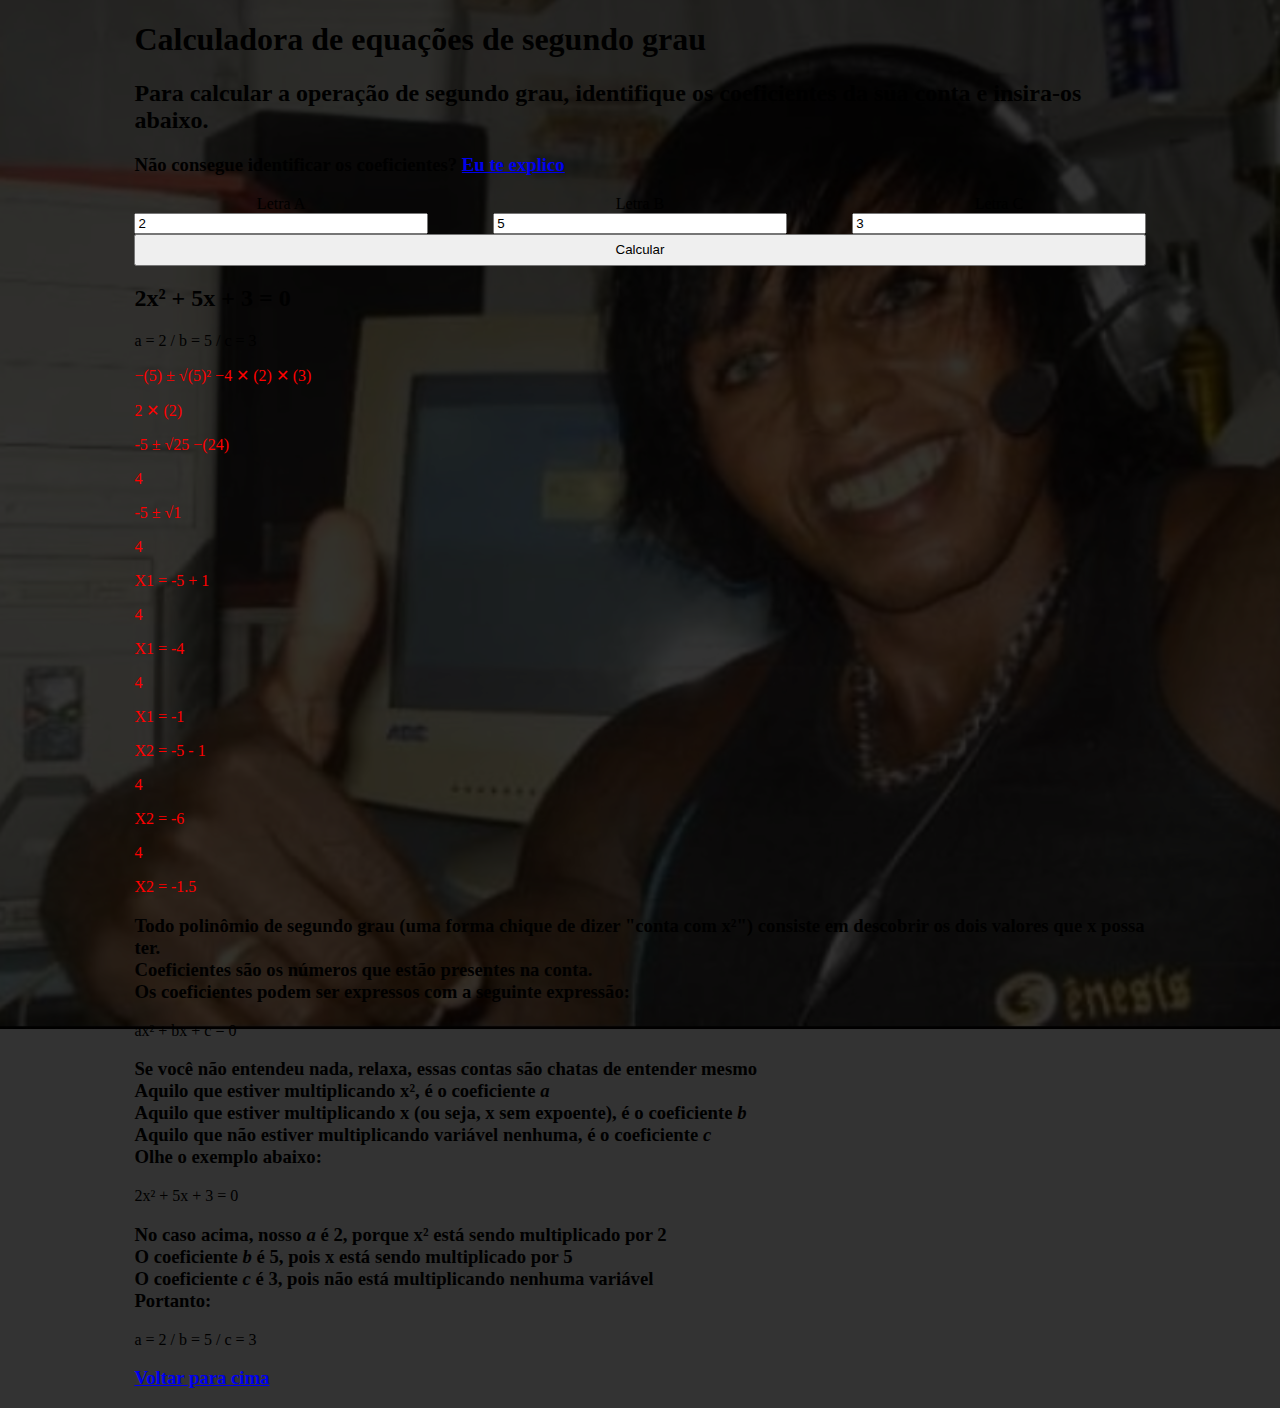
<file: index.html>
<!DOCTYPE html>
<html lang="en" dir="ltr">
  <head>
    <meta charset="utf-8">
    <title>Calculadora</title>
    <link rel="stylesheet" href="./css/index.css">
  </head>
  <body>
    <main>
      <h1>
        Calculadora de equações de segundo grau
      </h1>
      <h2>
        Para calcular a operação de segundo grau, identifique os coeficientes da sua conta e insira-os abaixo.
      </h2>
      <h3>
        Não consegue identificar os coeficientes? <a href="#explanar"> Eu te explico </a>
      </h3>
      <form id="formularioEquacao">
        <label for="letraA">Letra A
          <input value="2" id="letraA" type="number" name="letraA" placeholder="A">
        </label>

        <label for="letraB">Letra B
          <input value="5" id="letraB" type="number" name="letraB" placeholder="B">
        </label>

        <label for="letraC">Letra C
          <input value="3" id="letraC" type="number" name="letraC" placeholder="C">
        </label>

        <button id="calcular" type="submit" name="calcular">Calcular</button>
      </form>

      <h2 id="baseConta"> 2x² + 5x + 3 = 0</h2>

      <div id="contas"></div>

      <div id="explanar">
        <h3>
          Todo polinômio de segundo grau (uma forma chique de dizer "conta com x²") consiste em descobrir os dois valores que x possa ter. <br>
          Coeficientes são os números que estão presentes na conta. <br>
          Os coeficientes podem ser expressos com a seguinte expressão:
        </h3>

        <p>
          ax² + bx + c = 0
        </p>

        <h3>
          Se você não entendeu nada, relaxa, essas contas são chatas de entender mesmo <br>
          Aquilo que estiver multiplicando x², é o coeficiente <i> a </i> <br>
          Aquilo que estiver multiplicando x (ou seja, x sem expoente), é o coeficiente <i> b </i> <br>
          Aquilo que não estiver multiplicando variável nenhuma, é o coeficiente <i> c </i> <br>
          Olhe o exemplo abaixo:
        </h3>

        <p>
          2x² + 5x + 3 = 0
        </p>

        <h3>
          No caso acima, nosso <i> a </i> é 2, porque x² está sendo multiplicado por 2 <br>
          O coeficiente <i> b </i> é 5, pois x está sendo multiplicado por 5 <br>
          O coeficiente <i> c </i> é 3, pois não está multiplicando nenhuma variável <br>
          Portanto:
        </h3>

        <p>
          a = 2 / b = 5 / c = 3
        </p>

        <h3> <a href="#formularioEquacao">Voltar para cima</a> </h3>
      </div>
    <script type="text/javascript" src="./js/index.js"></script>
    <script type="text/javascript" src="./js/operacoes/completa.js"></script>
    <script type="text/javascript" src="./js/operacoes/ausenciaA.js"></script>
    <script type="text/javascript" src="./js/operacoes/ausenciaB.js"></script>
    <script type="text/javascript" src="./js/operacoes/ausenciaC.js"></script>
    </main>
  </body>
</html>
</file>
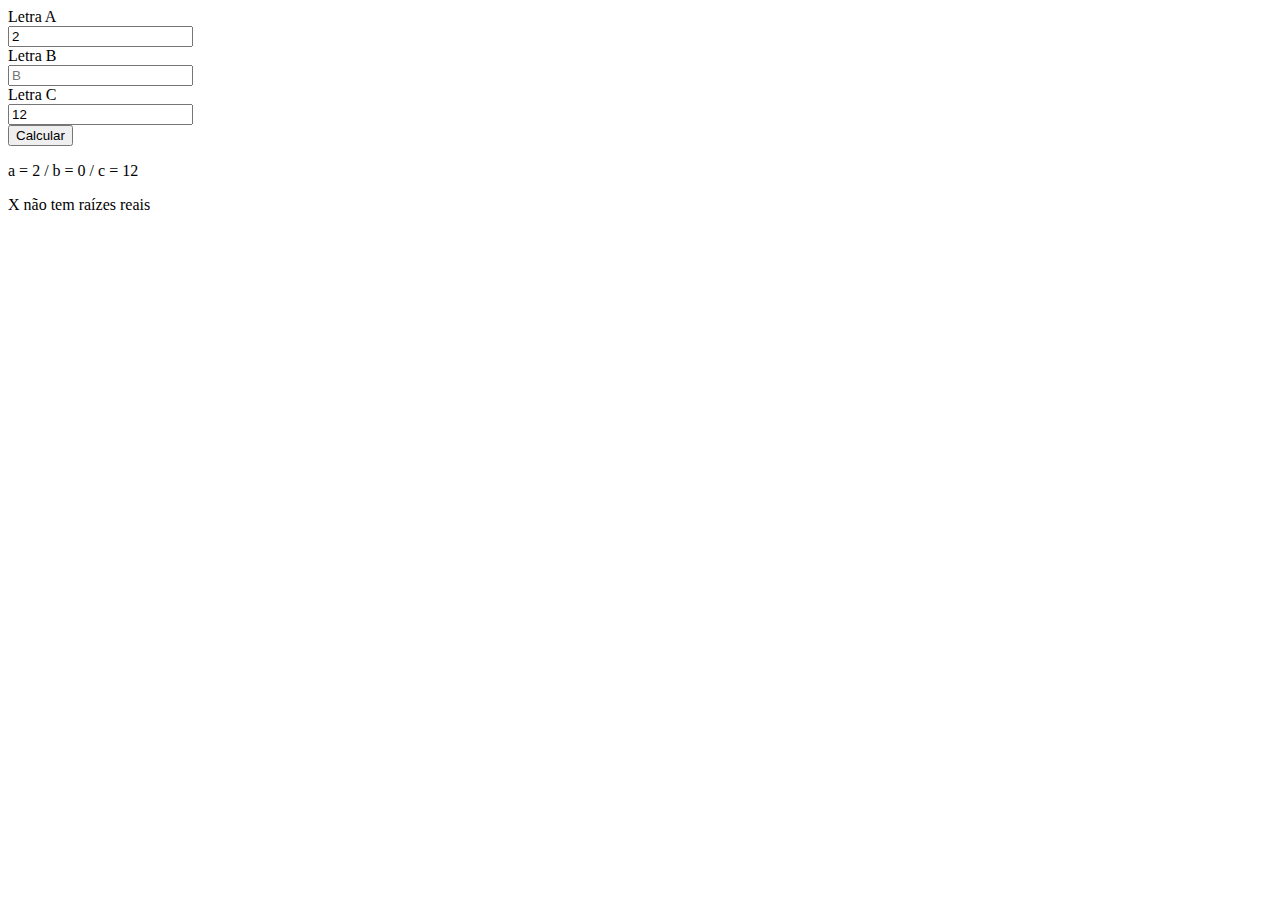
<file: mobile/index.html>
<!DOCTYPE html>
<html lang="en" dir="ltr">
  <head>
    <meta charset="utf-8">
    <title></title>
  </head>
  <body>
    <form id="formularioEquacao">
      <label for="letraA">Letra A</label> <br>
      <input value="2" id="letraA" type="number" name="letraA" placeholder="A"> <br>

      <label for="letraB">Letra B</label> <br>
      <input value="" id="letraB" type="number" name="letraB" placeholder="B"> <br>

      <label for="letraC">Letra C</label> <br>
      <input value="12" id="letraC" type="number" name="letraC" placeholder="C"> <br>

      <button id="calcular" type="submit" name="calcular">Calcular</button>
    </form>
    <div id="contas"></div>
    <script type="text/javascript">
    //index.js
      let letraA = document.getElementById('letraA');
      let letraB = document.getElementById('letraB');
      let letraC = document.getElementById('letraC');

      let formularioEquacao = document.getElementById('formularioEquacao');

      document.body.onload = function () {
        calcularOperacaoSegundoGrau(letraA,letraB,letraC);
      }

      formularioEquacao.onsubmit = function (e) {
        e.preventDefault();
        calcularOperacaoSegundoGrau(letraA,letraB,letraC);
      }

      const calcularOperacaoSegundoGrau =
      (letraA,letraB,letraC) => {

        contas.innerHTML="";
        let a = letraA.value;
        let b = letraB.value;
        let c = letraC.value;

        let x1;
        let x2;

        if (a && b && c) {

          completa(a,b,c);

        } else if (a && b && !c) {

          x1 = 0;
          x2 = -(b/a);
          console.log("a = "+a+" / b = "+b+" / c = "+c);
          return x1+" "+x2;

        } else if (a && b==0 && c) {

          ausenciaB(a,c);

        } else if (a==0 && b && c) {

          ausenciaA(b,c);

        }
      }
    //completa.js
    const completa = (a,b,c) => {

    //criando uma div para colocar a equação completa
      let equacaoCompleta = document.createElement("div");
      equacaoCompleta.classList.add("equacaoCompleta");
    //definindo valores que serão usados para calcular e exibir a equação
      let valor1 = -(b);
      let delta = (b*b) - 4 * (a) * (c);
      let raizDelta = Math.sqrt(delta);
      let valor2 = 2* a;
    //definindo x1 e x2
      x1 = ( (valor1 + raizDelta) / valor2);
      x2 = ( (valor1 - raizDelta) / valor2);
    //linha com os coeficientes
      let coeficientesParagrafo = document.createElement("p");
      let coeficientes = document.createTextNode('a = '+a+' / b = '+b+' / c = '+c);
      coeficientesParagrafo.appendChild(coeficientes);
      equacaoCompleta.appendChild(coeficientesParagrafo);
    // linha superior da operação - parte 1
      let contaParagrafo1_1 = document.createElement("p");
      let contaNumeros1_1 = document.createTextNode("−("+b+") ± √("+b+")² −4 ✕ ("+a+") ✕ ("+c+")" );
      contaParagrafo1_1.appendChild(contaNumeros1_1);
      equacaoCompleta.appendChild(contaParagrafo1_1);
    //linha inferior da operação - parte 1
      let contaParagrafo1_2 = document.createElement("p");
      let contaNumeros1_2 = document.createTextNode("2 ✕ ("+a+")");
      contaParagrafo1_2.appendChild(contaNumeros1_2);
      equacaoCompleta.appendChild(contaParagrafo1_2);
    // ---------------------------------------------------
    // linha superior da operação - parte 2
      let contaParagrafo2_1 = document.createElement("p");
      let contaNumeros2_1 = document.createTextNode(valor1+ " ± √"+b*b+" −("+  4 * (a) * (c)+")");
      contaParagrafo2_1.appendChild(contaNumeros2_1);
      equacaoCompleta.appendChild(contaParagrafo2_1);

    // linha inferior da operação - parte 2
      let contaParagrafo2_2 = document.createElement("p");
      let contaNumeros2_2 = document.createTextNode(valor2);
      contaParagrafo2_2.appendChild(contaNumeros2_2);
      equacaoCompleta.appendChild(contaParagrafo2_2);
    // ----------------------------------------------------
    // linha superior da operação - parte 3
      let contaParagrafo3_1 = document.createElement("p");
      let contaNumeros3_1 = document.createTextNode(valor1+ " ± √"+ delta);
      contaParagrafo3_1.appendChild(contaNumeros3_1);
      equacaoCompleta.appendChild(contaParagrafo3_1);

      let contaParagrafo3_2 = document.createElement("p");
      let contaNumeros3_2 = document.createTextNode(valor2);
    // linha inferior da operação - parte 3
      contaParagrafo3_2.appendChild(contaNumeros3_2);
      equacaoCompleta.appendChild(contaParagrafo3_2);
    //-----------------------------------------------------
    //verificando se o delta é negativo. caso delta seja negativo,
    //a operação não exibirá mais nada
      if (delta < 0) {
        let erroParagrafo = document.createElement("span");
        erroParagrafo.classList.add("erro");
        let erroTexto = document.createTextNode("A equeção não tem raízes reais");
        erroParagrafo.appendChild(erroTexto);
        equacaoCompleta.appendChild(erroParagrafo);
        contas.appendChild(equacaoCompleta);
        return "A equeção não tem raízes reais";
      }
    // ----------------------------------------------------
    // linha superior da operação - parte 4
    // início x1
      let paragrafoX1_1_1 = document.createElement("p");
      let resultadoX1_1_1 = document.createTextNode("X1 = "+ valor1 + " + "+ raizDelta);

      paragrafoX1_1_1.appendChild(resultadoX1_1_1);
      equacaoCompleta.appendChild(paragrafoX1_1_1);
    // linha inferior da operação - parte 4
      let paragrafoX1_1_2 = document.createElement("p");
      let resultadoX1_1_2 = document.createTextNode(valor2);

      paragrafoX1_1_2.appendChild(resultadoX1_1_2);
      equacaoCompleta.appendChild(paragrafoX1_1_2);
    // ----------------------------------------------------
    // linha superior da operação - parte 5
      let paragrafoX1_3_1 = document.createElement("p");
      let resultadoX1_3_1 = document.createTextNode("X1 = " +
      (valor1 + raizDelta) );

      paragrafoX1_3_1.appendChild(resultadoX1_3_1);
      equacaoCompleta.appendChild(paragrafoX1_3_1);
    // linha inferior da operação - parte 5
      let paragrafoX1_3_2 = document.createElement("p");
      let resultadoX1_3_2 = document.createTextNode(valor2);

      paragrafoX1_3_2.appendChild(resultadoX1_3_2);
      equacaoCompleta.appendChild(paragrafoX1_3_2);
    // ----------------------------------------------------
    // linha final X1 da operação - parte 6
    // fim x1
      let paragrafoX1_4 = document.createElement("p");
      let resultadoX1_4 = document.createTextNode("X1 = " + x1);

      paragrafoX1_4.appendChild(resultadoX1_4);
      equacaoCompleta.appendChild(paragrafoX1_4);
    // ----------------------------------------------------
    // linha superior da operação - parte 7
    // início x2
      let paragrafoX2_1_1 = document.createElement("p");
      let resultadoX2_1_1 = document.createTextNode("X2 = "+ valor1 + " - "+ raizDelta);

      paragrafoX2_1_1.appendChild(resultadoX2_1_1);
      equacaoCompleta.appendChild(paragrafoX2_1_1);
    // linha inferior da operação - parte 7
      let paragrafoX2_1_2 = document.createElement("p");
      let resultadoX2_1_2 = document.createTextNode(valor2);

      paragrafoX2_1_2.appendChild(resultadoX2_1_2);
      equacaoCompleta.appendChild(paragrafoX2_1_2);
    // ----------------------------------------------------
    // linha superior da operação - parte 8
      let paragrafoX2_3_1 = document.createElement("p");
      let resultadoX2_3_1 = document.createTextNode("X2 = " +
      (valor1 - raizDelta) );

      paragrafoX2_3_1.appendChild(resultadoX2_3_1);
      equacaoCompleta.appendChild(paragrafoX2_3_1);
    // linha inferior da operação - parte 8
      let paragrafoX2_3_2 = document.createElement("p");
      let resultadoX2_3_2 = document.createTextNode(valor2);

      paragrafoX2_3_2.appendChild(resultadoX2_3_2);
      equacaoCompleta.appendChild(paragrafoX2_3_2);
    // ----------------------------------------------------
    // linha final X2 da operação - parte 9
    // fim x2
      let paragrafoX2_4 = document.createElement("p");
      let resultadoX2_4 = document.createTextNode("X2 = " + x2);

      paragrafoX2_4.appendChild(resultadoX2_4);
      equacaoCompleta.appendChild(paragrafoX2_4);
    // -------------------------------------------------------
    //exibindo o resultado
      contas.appendChild(equacaoCompleta);
      return x1+" "+x2;
    }

    const ausenciaA = (b,c) => {
      x = -(c/b);
    //criando a div responsável pela exibição
      let ausenciaADiv = document.createElement("div");
      ausenciaADiv.classList.add("ausenciaADiv");

    //exibição dos coeficientes
      let coeficientesParagrafo = document.createElement("p");
      let coeficientes = document.createTextNode('a = 0 / b = '+b+' / c = '+c);

      coeficientesParagrafo.appendChild(coeficientes);
      ausenciaADiv.appendChild(coeficientesParagrafo);

    //mensagem de notificação/erro sobre a equação
      let erroParagrafo = document.createElement("span");
      erroParagrafo.classList.add("erro");
      let erroTexto = document.createTextNode("Você escreveu uma equação de 1º grau. Só tem um resultado a retornar");

      erroParagrafo.appendChild(erroTexto);
      ausenciaADiv.appendChild(erroParagrafo);
    //-----------------------------------------------
    //linha da operação - parte 1
        let paragrafoX_1 = document.createElement("p");
        let resultadoX_1 = document.createTextNode(b+"X + ("+ (c)+") = 0");

        paragrafoX_1.appendChild(resultadoX_1);
        ausenciaADiv.appendChild(paragrafoX_1);
    //--------------------------------------------------
    //linha da operação - parte 2
        let paragrafoX_2 = document.createElement("p");
        let resultadoX_2 = document.createTextNode(b+"X = " + (-(c)));

        paragrafoX_2.appendChild(resultadoX_2);
        ausenciaADiv.appendChild(paragrafoX_2);
    //--------------------------------------------------
    //linha superior da operação - parte 3
        let paragrafoX_3_1 = document.createElement("p");
        let resultadoX_3_1 = document.createTextNode("X = " + (-(c)));

        paragrafoX_3_1.appendChild(resultadoX_3_1);
        ausenciaADiv.appendChild(paragrafoX_3_1);
    //linha inferior da operação - parte 3
      let paragrafoX_3_2 = document.createElement("p");
      let resultadoX_3_2 = document.createTextNode(b);

      paragrafoX_3_2.appendChild(resultadoX_3_2);
      ausenciaADiv.appendChild(paragrafoX_3_2);
    //--------------------------------------------------
    //linha da operação - parte 4
        let paragrafoX_4 = document.createElement("p");
        let resultadoX_4 = document.createTextNode("X = " + x);

        paragrafoX_4.appendChild(resultadoX_4);
        ausenciaADiv.appendChild(paragrafoX_4);
    //--------------------------------------------------
    //exibindo o resultado
      contas.appendChild(ausenciaADiv);
      return x;
    }

    const ausenciaB = (a,c) => {

      let ausenciaBDiv = document.createElement("div");
      ausenciaBDiv.classList.add("ausenciaBDiv");

      let coeficientesParagrafo = document.createElement("p");
      let coeficientes = document.createTextNode('a = '+a+' / b = 0 / c = '+c);
      coeficientesParagrafo.appendChild(coeficientes);
      ausenciaBDiv.appendChild(coeficientesParagrafo);

      if (c > 0) {

        let erroParagrafo = document.createElement("span");
        erroParagrafo.classList.add("erro");
        let erroTexto = document.createTextNode("X não tem raízes reais");

        erroParagrafo.appendChild(erroTexto);
        ausenciaBDiv.appendChild(erroParagrafo);
        contas.appendChild(ausenciaBDiv);
        return "X não tem raízes reais";

      }
    //-------------------------------------------------------
    // linha da operação - parte 1
      let contaParagrafo1 = document.createElement("p");
      let contaNumeros1 = document.createTextNode(a+"X² "+c+" = 0");

      contaParagrafo1.appendChild(contaNumeros1);
      ausenciaBDiv.appendChild(contaParagrafo1);
    //-------------------------------------------------------
    // linha da operação - parte 2
      let contaParagrafo2 = document.createElement("p");
      let contaNumeros2 = document.createTextNode(a+"X² = "+ -(c));

      contaParagrafo2.appendChild(contaNumeros2);
      ausenciaBDiv.appendChild(contaParagrafo2);
    //-------------------------------------------------------
    // linha superior da operação - parte 3
      let contaParagrafo3_1 = document.createElement("p");
      let contaNumeros3_1 = document.createTextNode("X² = "+ -(c));

      contaParagrafo3_1.appendChild(contaNumeros3_1);
      ausenciaBDiv.appendChild(contaParagrafo3_1);
    // linha inferior da operação - parte 3
      let contaParagrafo3_2 = document.createElement("p");
      let contaNumeros3_2 = document.createTextNode(a);

      contaParagrafo3_2.appendChild(contaNumeros3_2);
      ausenciaBDiv.appendChild(contaParagrafo3_2);
    //-------------------------------------------------------
    // linha da operação - parte 4
      let contaParagrafo4 = document.createElement("p");
      let contaNumeros4 = document.createTextNode("X² = "+ -(c) / a);

      contaParagrafo4.appendChild(contaNumeros4);
      ausenciaBDiv.appendChild(contaParagrafo4);
    //-------------------------------------------------------
    // linha da operação - parte 5
      let contaParagrafo5 = document.createElement("p");
      let contaNumeros5 = document.createTextNode("X = ± √"+ -(c) / a);

      contaParagrafo5.appendChild(contaNumeros5);
      ausenciaBDiv.appendChild(contaParagrafo5);
    //-------------------------------------------------------
    // linha da operação - parte 6 - x1
      let contaParagrafo6 = document.createElement("p");
      let contaNumeros6 = document.createTextNode("X1 = "+ Math.sqrt(-(c) / a));

      contaParagrafo6.appendChild(contaNumeros6);
      ausenciaBDiv.appendChild(contaParagrafo6);
    //-------------------------------------------------------
    // linha da operação - parte 7 - x2
      let contaParagrafo7 = document.createElement("p");
      let contaNumeros7 = document.createTextNode("X2 = "+ -(Math.sqrt(-(c) / a)));

      contaParagrafo7.appendChild(contaNumeros7);
      ausenciaBDiv.appendChild(contaParagrafo7);
    //-------------------------------------------------------
      contas.appendChild(ausenciaBDiv);
        x1 = Math.sqrt(-(c)/a);
        x2 = -(Math.sqrt(-(c)/a));
        return x1+" "+x2;
    }
    //ausenciaC
    const ausenciaC = (a,b) => {
      x1 = 0;
      x2 = -(b/a);

      let ausenciaCDiv = document.createElement("div");
      ausenciaCDiv.classList.add("ausenciaCDiv");

      let coeficientesParagrafo = document.createElement("p");
      let coeficientes = document.createTextNode('a = '+a+' / b = '+b+' / c = 0');
      coeficientesParagrafo.appendChild(coeficientes);
      ausenciaCDiv.appendChild(coeficientesParagrafo);
    //-----------------------------------------------
    // linha da operação - parte 1
      let contaParagrafo1 = document.createElement("p");
      let contaNumeros1 = document.createTextNode(a+"X² +("+b+"X) = 0");

      contaParagrafo1.appendChild(contaNumeros1);
      ausenciaCDiv.appendChild(contaParagrafo1);
    //----------------------------------------------
    // linha da operação - parte 2
      let contaParagrafo2 = document.createElement("p");
      let contaNumeros2 = document.createTextNode("X("+a+"X "+b+") = 0");

      contaParagrafo2.appendChild(contaNumeros2);
      ausenciaCDiv.appendChild(contaParagrafo2);
    //----------------------------------------------
    // linha da operação - parte 3
      let contaParagrafo3 = document.createElement("p");
      let contaNumeros3 = document.createTextNode("X1 = 0");

      contaParagrafo3.appendChild(contaNumeros3);
      ausenciaCDiv.appendChild(contaParagrafo3);
    //----------------------------------------------
    // linha da operação - parte 4
      let contaParagrafo4 = document.createElement("p");
      let contaNumeros4 = document.createTextNode(a+"X "+b+" = 0");

      contaParagrafo4.appendChild(contaNumeros4);
      ausenciaCDiv.appendChild(contaParagrafo4);

    //----------------------------------------------
    // linha da operação - parte 5
      let contaParagrafo5 = document.createElement("p");
      let contaNumeros5 = document.createTextNode(a+"X = "+ -(b) );

      contaParagrafo5.appendChild(contaNumeros5);
      ausenciaCDiv.appendChild(contaParagrafo5);
    //----------------------------------------------
    // linha superior da operação - parte 6
      let contaParagrafo6_1 = document.createElement("p");
      let contaNumeros6_1 = document.createTextNode("X = "+ -(b) );

      contaParagrafo6_1.appendChild(contaNumeros6_1);
      ausenciaCDiv.appendChild(contaParagrafo6_1);
    // linha inferior da operação - parte 6
      let contaParagrafo6_2 = document.createElement("p");
      let contaNumeros6_2 = document.createTextNode(a);

      contaParagrafo6_2.appendChild(contaNumeros6_2);
      ausenciaCDiv.appendChild(contaParagrafo6_2);
    //----------------------------------------------
    // linha da operação - parte 7
      let contaParagrafo7 = document.createElement("p");
      let contaNumeros7 = document.createTextNode("X2 = "+ -(b) / a );

      contaParagrafo7.appendChild(contaNumeros7);
      ausenciaCDiv.appendChild(contaParagrafo7);
      contas.appendChild(ausenciaCDiv);
      return x1+" "+x2;
    }
    </script>
  </body>
</html>
</file>
<file: css/index.css>
* {
 scroll-behavior: smooth;
}
body {
  /* mobile:
  background-image: url(https://pbs.twimg.com/media/EXSG-shXQAUAati.jpg); */
  background-image: url(../img/indioBombadoEmo.jpg);
  background-size: cover;
  background-attachment: fixed;
  background-repeat: no-repeat;
  background-color: rgba(0,0,0, 0.8);
  background-blend-mode: overlay;
  font-size: 16px;
}

main {
  width: 80%;
  margin: 0 auto;
}

#formularioEquacao {
  width: 100%;
  display: flex;
  flex-flow: row wrap;
  justify-content: space-between;
}

#formularioEquacao label {
  text-align: center;
  display: flex;
  flex-flow: column wrap;
  width: calc(30% - 10px);
}

#calcular {
  height: 2rem;
  width: 100%;
}

.linha1, .linha2 , .linha3, .linha4, .linha5, .linha6 , .linha7, .linha8, .linha9 {
  color: red;
}
</file>
